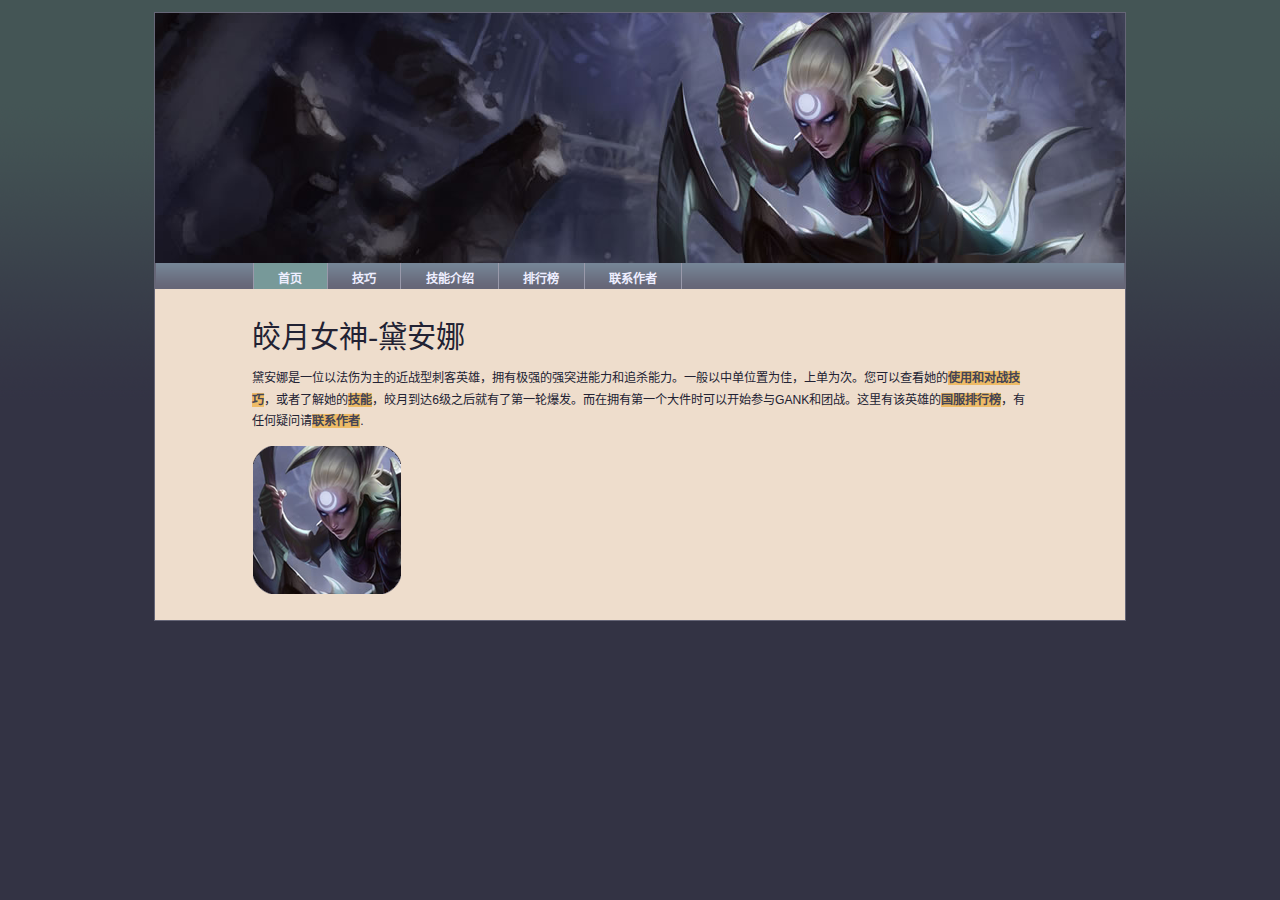
<file: Diana/index.html>
<!DOCTYPE html>
<html lang="zh-cn">
<head>
  <meta charset="utf-8" />
  <title>皎月女神-首页</title>
  <script src="scripts/modernizr-1.6.min.js"></script>
  <link rel="stylesheet" media="screen" href="styles/basic.css" />
</head>
<body>
  <!-- 头部导航栏 -->
  <header>
    <img src="images/head1.png" alt="皎月女神-黛安娜" />
    <nav>
      <ul>
        <li><a href="index.html">首页</a></li>
        <li><a href="skill.html">技巧</a></li>
        <li><a href="photos.html">技能介绍</a></li>
        <li><a href="rank.html">排行榜</a></li>
        <li><a href="contact.html">联系作者</a></li>
      </ul>
    </nav>
  </header>

  <!-- 文章-角色介绍 -->
  <article>
    <h1>皎月女神-黛安娜</h1>
    <p id="intro">黛安娜是一位以法伤为主的近战型刺客英雄，拥有极强的强突进能力和追杀能力。一般以中单位置为佳，上单为次。您可以查看她的<a href="skill.html">使用和对战技巧</a>，或者了解她的<a href="photos.html">技能</a>，皎月到达6级之后就有了第一轮爆发。而在拥有第一个大件时可以开始参与GANK和团战。这里有该英雄的<a href="rank.html">国服排行榜</a>，有任何疑问请<a href="contact.html">联系作者</a>.</p>
  </article>
  
  <script src="scripts/global.js"></script>
</body>
</html>
</file>
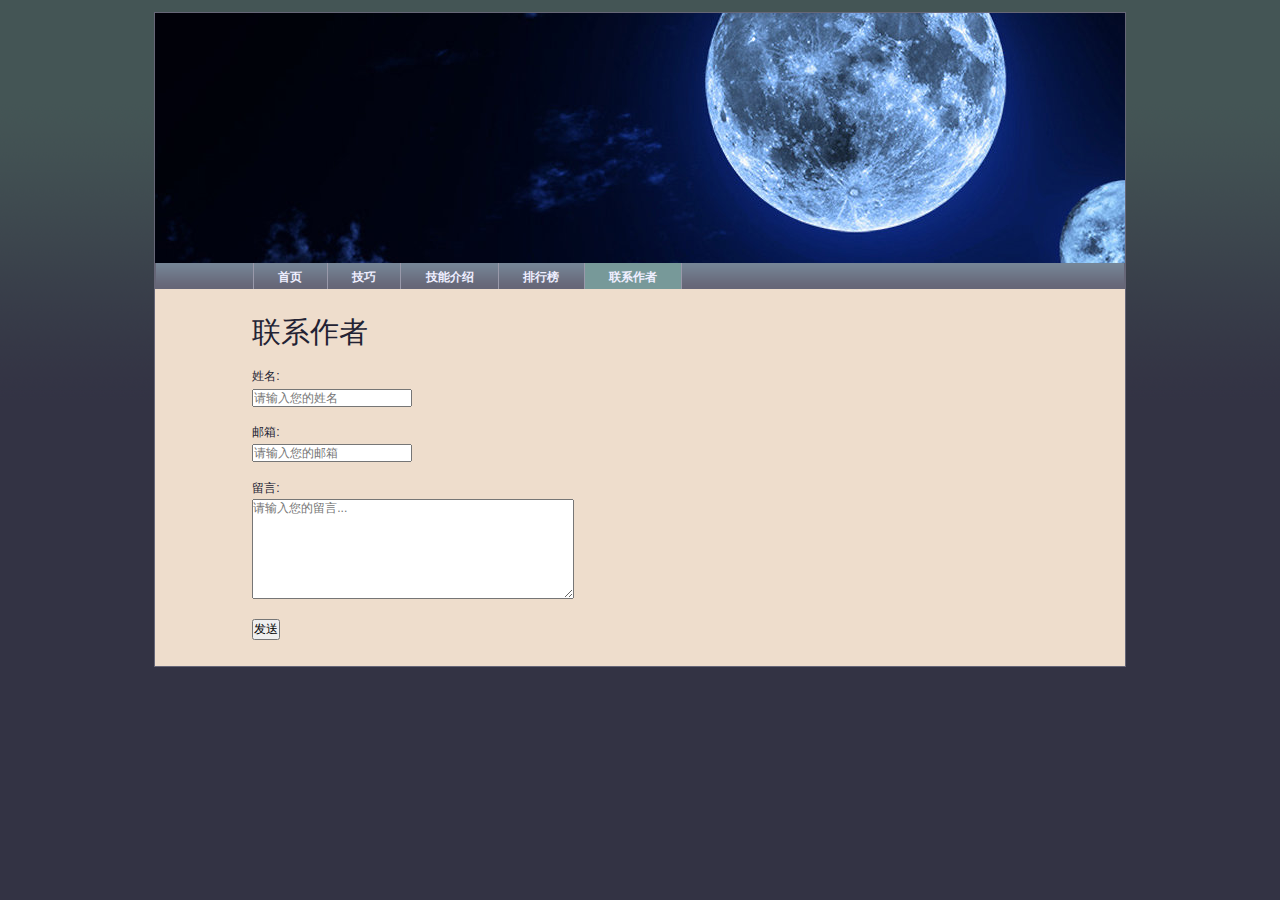
<file: Diana/contact.html>
<!DOCTYPE html>
<html lang="en">
<head>
  <meta charset="utf-8" />
  <title>皎月女神</title>
  <script src="scripts/modernizr-1.6.min.js"></script>
  <link rel="stylesheet" media="screen" href="styles/basic.css" />
</head>
<body>
<!-- 头部导航栏 -->
  <header>
    <img src="images/head5.png" alt="月亮夜景" />
    <nav>
      <ul>
        <li><a href="index.html">首页</a></li>
        <li><a href="skill.html">技巧</a></li>
        <li><a href="photos.html">技能介绍</a></li>
        <li><a href="rank.html">排行榜</a></li>
        <li><a href="contact.html">联系作者</a></li>
      </ul>
    </nav>
  </header>

  <!-- 文章内容 -->
<article>
  <h1>联系作者</h1>
  <form method="post" action="submit.html">
    <fieldset>
      <p>
       <label for="name">姓名:</label>
       <input type="text" id="name" name="姓名" placeholder="请输入您的姓名" required="required" />
      </p>
      <p>
       <label for="email">邮箱:</label>
       <input type="email" id="email" name="邮箱" placeholder="请输入您的邮箱" required="required" />
      </p>
      <p>
       <label for="message">留言:</label>
       <textarea cols="45" rows="7" id="message" name="留言" required="required" placeholder="请输入您的留言..."></textarea>
      </p>
      <input type="submit" value="发送" />
     </fieldset>
  </form>
</article>

<script src="scripts/global.js"></script>
</body>
</html>
</file>
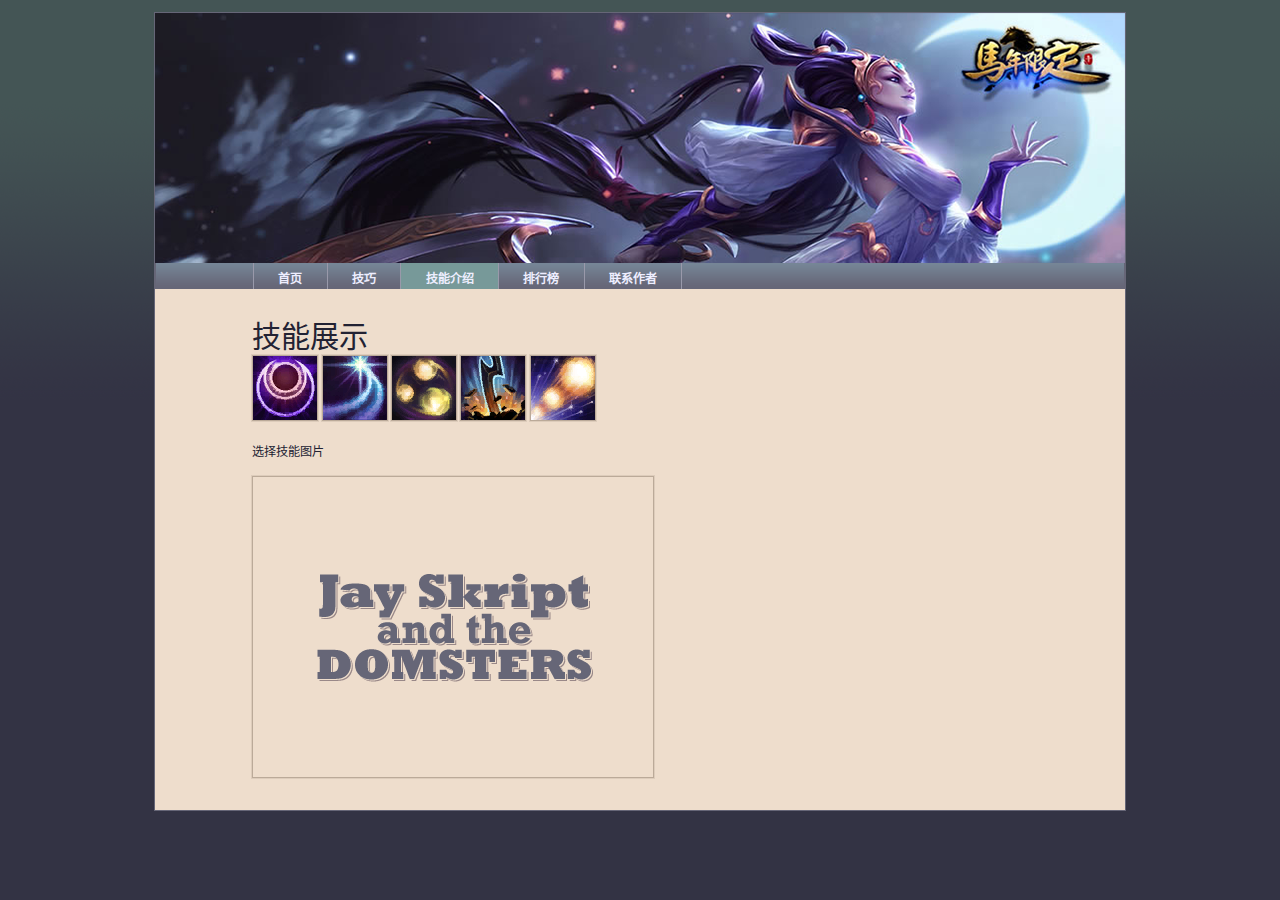
<file: Diana/photos.html>
<!DOCTYPE html>
<html lang="zh-cn">
<head>
  <meta charset="utf-8" />
  <title>皎月女神-技能介绍</title>
  <script src="scripts/modernizr-1.6.min.js"></script>
  <link rel="stylesheet" media="screen" href="styles/basic.css" />
</head>
<body>
<!-- 头部导航栏 -->
  <header>
    <img src="images/head3.png" alt="广寒仙子-嫦娥" />
    <nav>
      <ul>
        <li><a href="index.html">首页</a></li>
        <li><a href="skill.html">技巧</a></li>
        <li><a href="photos.html">技能介绍</a></li>
        <li><a href="rank.html">排行榜</a></li>
        <li><a href="contact.html">联系作者</a></li>
      </ul>
    </nav>
  </header>

  <!-- 技能图片库 -->
  <article>
    <h1>技能展示</h1>
    <ul id="imagegallery">
      <li>
        <a href="images/photos/passive.png" title="被动技能-月银之牙">
          <img src="images/photos/DianaPassive.png" alt="月银之牙" />
        </a>
      </li>
      <li>
        <a href="images/photos/Q.png" title="Q-新月打击">
          <img src="images/photos/DianaArc.png" alt="新月打击" />
        </a>
      </li>
      <li>
        <a href="images/photos/W.png" title="W-苍白之瀑">
          <img src="images/photos/DianaOrbs.png" alt="苍白之瀑" />
        </a>
      </li>
      <li>
        <a href="images/photos/E.png" title="E-月之降临">
          <img src="images/photos/DianaVortex.png" alt="月之降临" />
        </a>
      </li>
      <li>
        <a href="images/photos/R.png" title="R-月神冲刺">
          <img src="images/photos/DianaTeleport.png" alt="月神冲刺" />
        </a>
      </li>
    </ul>
  </article>

  <script src="scripts/global.js"></script>
</body>
</html>
</file>
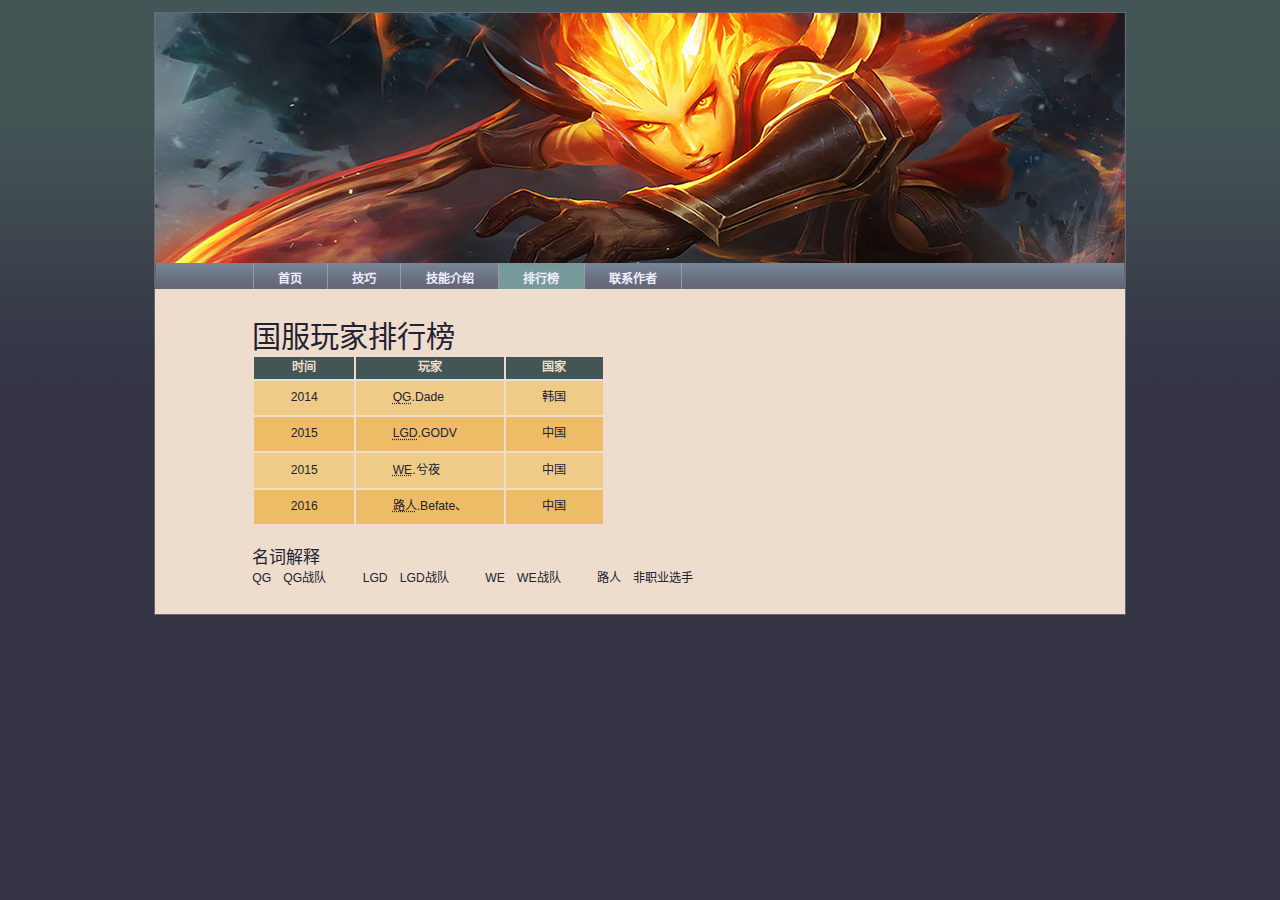
<file: Diana/rank.html>
<!DOCTYPE html>
<html lang="zh-cn">
<head>
  <meta charset="utf-8" />
  <title>皎月女神-排行榜</title>
  <script src="scripts/modernizr-1.6.min.js"></script>
  <link rel="stylesheet" media="screen" href="styles/basic.css" />
</head>
<body>
<!-- 头部导航栏 -->
  <header>
    <img src="images/head4.png" alt="无限烈焰-黛安娜" />
    <nav>
      <ul>
        <li><a href="index.html">首页</a></li>
        <li><a href="skill.html">技巧</a></li>
        <li><a href="photos.html">技能介绍</a></li>
        <li><a href="rank.html">排行榜</a></li>
        <li><a href="contact.html">联系作者</a></li>
      </ul>
    </nav>
  </header>

  <!-- 玩家排行榜 -->
  <article>
    <h1>国服玩家排行榜</h1>
    <table>
      <thead>
      <tr>
        <th>时间</th>
        <th>玩家</th>
        <th>国家</th>
      </tr>
      </thead>
      <tbody>
      <tr>
        <td>2014</td>
        <td><abbr title="QG战队">QG</abbr>.Dade</td>
        <td>韩国</td>
      </tr>
      <tr>
        <td>2015</td>
        <td><abbr title="LGD战队">LGD</abbr>.GODV</td>
        <td>中国</td>
      </tr>
      <tr>
        <td>2015</td>
        <td><abbr title="WE战队">WE</abbr>.兮夜</td>
        <td>中国</td>
      </tr>
      <tr>
        <td>2016</td>
        <td><abbr title="非职业选手">路人</abbr>.Befate、</td>
        <td>中国</td>
      </tr>
      </tbody>
    </table>
  </article>
  
  <script src="scripts/global.js"></script>
</body>
</html>
</file>
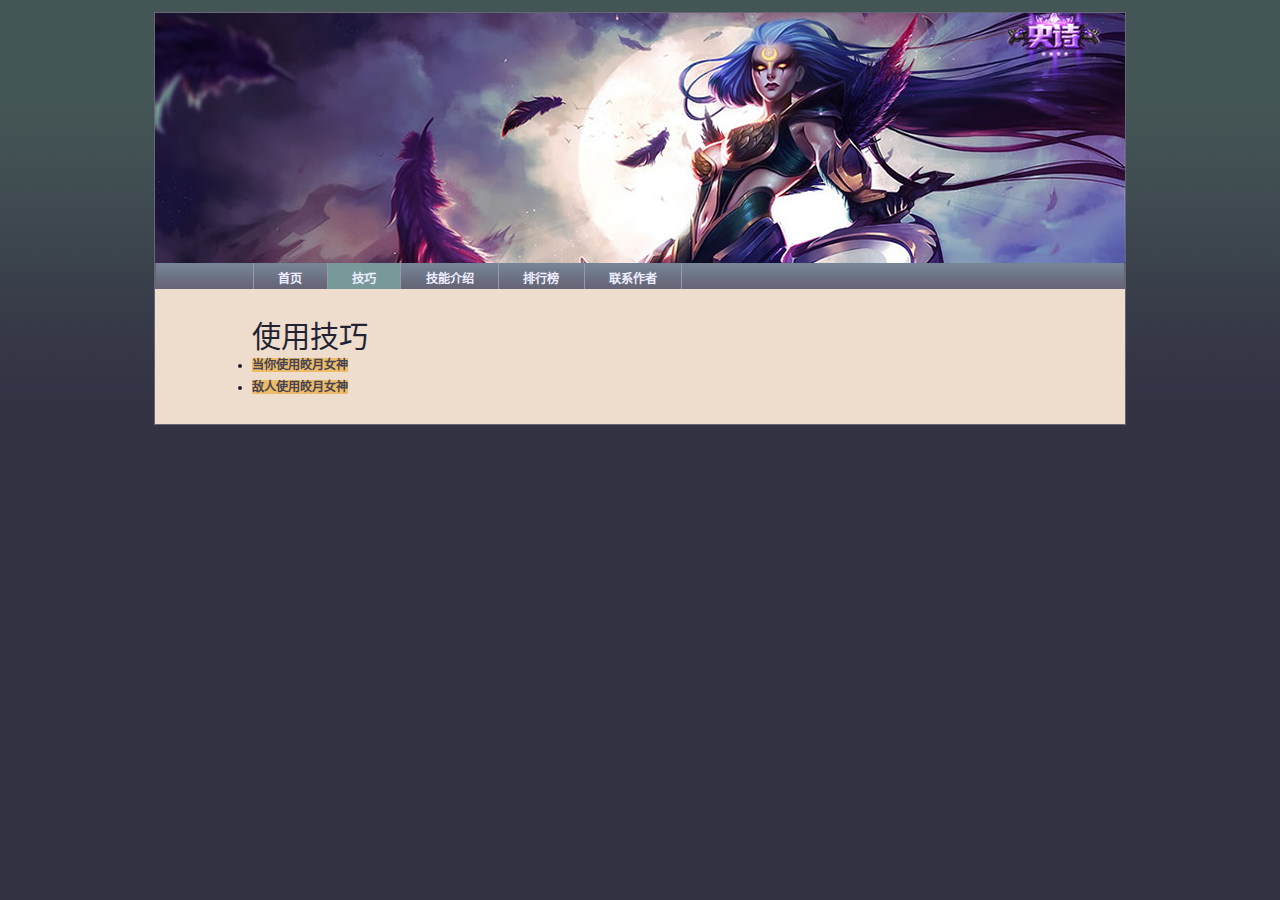
<file: Diana/skill.html>
<!DOCTYPE html>
<html lang="zh-cn">
<head>
  <meta charset="utf-8" />
  <title>皎月女神-技巧</title>
  <script src="scripts/modernizr-1.6.min.js"></script>
  <link rel="stylesheet" media="screen" href="styles/basic.css" />
</head>
<body>
<!-- 头部导航栏 -->
  <header>
    <img src="images/head2.png" alt="暗黑女武神-黛安娜" />
    <nav>
      <ul>
        <li><a href="index.html">首页</a></li>
        <li><a href="skill.html">技巧</a></li>
        <li><a href="photos.html">技能介绍</a></li>
        <li><a href="rank.html">排行榜</a></li>
        <li><a href="contact.html">联系作者</a></li>
      </ul>
    </nav>
  </header>

  <!-- 技巧介绍 -->
  <article>
    <h1>使用技巧</h1>
    <nav>
      <ul>
        <li><a href="#use">当你使用皎月女神</a></li>
        <li><a href="#against">敌人使用皎月女神</a></li>
      </ul>
    </nav>
    <section id="use">
      <h2>当你使用皎月女神</h2>
        <p>- 新月打击的命中是至关重要的，但没命中的话也别太担心。它的冷却时间很短，而且法力消耗很低。</p>
        <p>- 要想一想，什么时候要施放不带月光效果的月神冲刺，什么时候要等待另一发新月打击。</p>
        <p>- 使用月之降临和月神冲刺来贴住目标，并激活月银之刃来获取额外伤害。</p>
    </section>
    <section id="against">
      <h2>敌人使用皎月女神</h2>
        <p>- 躲开新月打击，或者在你被施加了月光效果时，移动到安全位置。</p>
        <p>- 苍白之瀑的法球只能持续几秒。先无视她，然后在她的护盾消逝后再与她交火。</p>
        <p>- 即使黛安娜不将月神冲刺与月光效果结合使用，她也可以打得非常有侵略性，但你可以在她没办法往回走的时候，用减速或者晕眩来教训她。</p>
    </section>
  </article>
  
  <script src="scripts/global.js"></script>
</body>
</html>
</file>
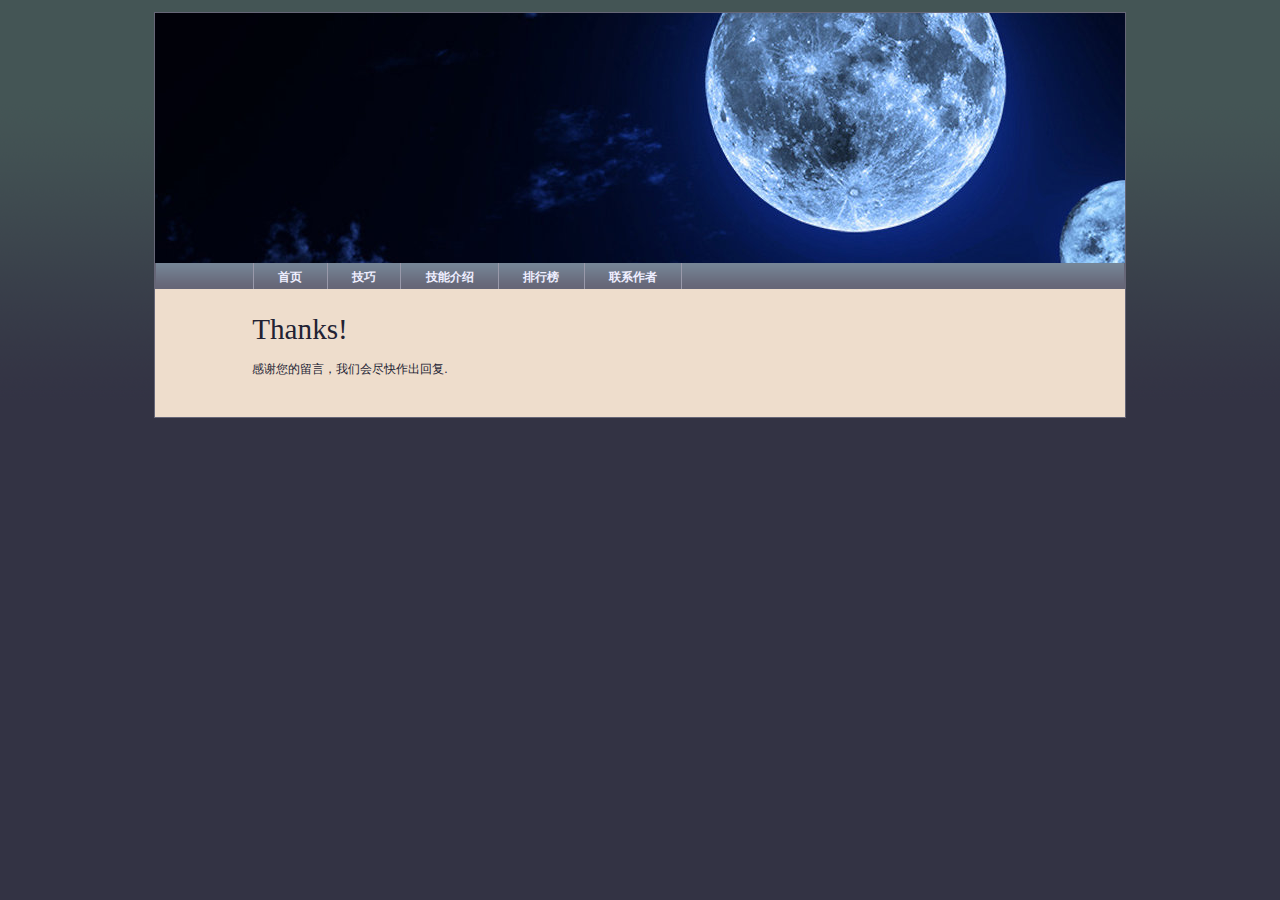
<file: Diana/submit.html>
<!DOCTYPE html>
<html lang="en">
<head>
  <meta charset="utf-8" />
  <title>皎月女神</title>
  <script src="scripts/modernizr-1.6.min.js"></script>
  <link rel="stylesheet" media="screen" href="styles/basic.css" />
</head>
<body>
<!-- 头部导航栏 -->
  <header>
    <img src="images/head5.png" alt="月亮夜景" />
    <nav>
      <ul>
        <li><a href="index.html">首页</a></li>
        <li><a href="skill.html">技巧</a></li>
        <li><a href="photos.html">技能介绍</a></li>
        <li><a href="rank.html">排行榜</a></li>
        <li><a href="contact.html">联系作者</a></li>
      </ul>
    </nav>
  </header>

  <!-- 感谢内容 -->
  <article>
    <h1>Thanks!</h1>
    <p>感谢您的留言，我们会尽快作出回复.</p>
  </article>
  
  <script src="scripts/global.js"></script>
</body>
</html>
</file>
<file: Diana/styles/basic.css>
@import url(color.css);
@import url(layout.css);
@import url(typography.css);
</file>
